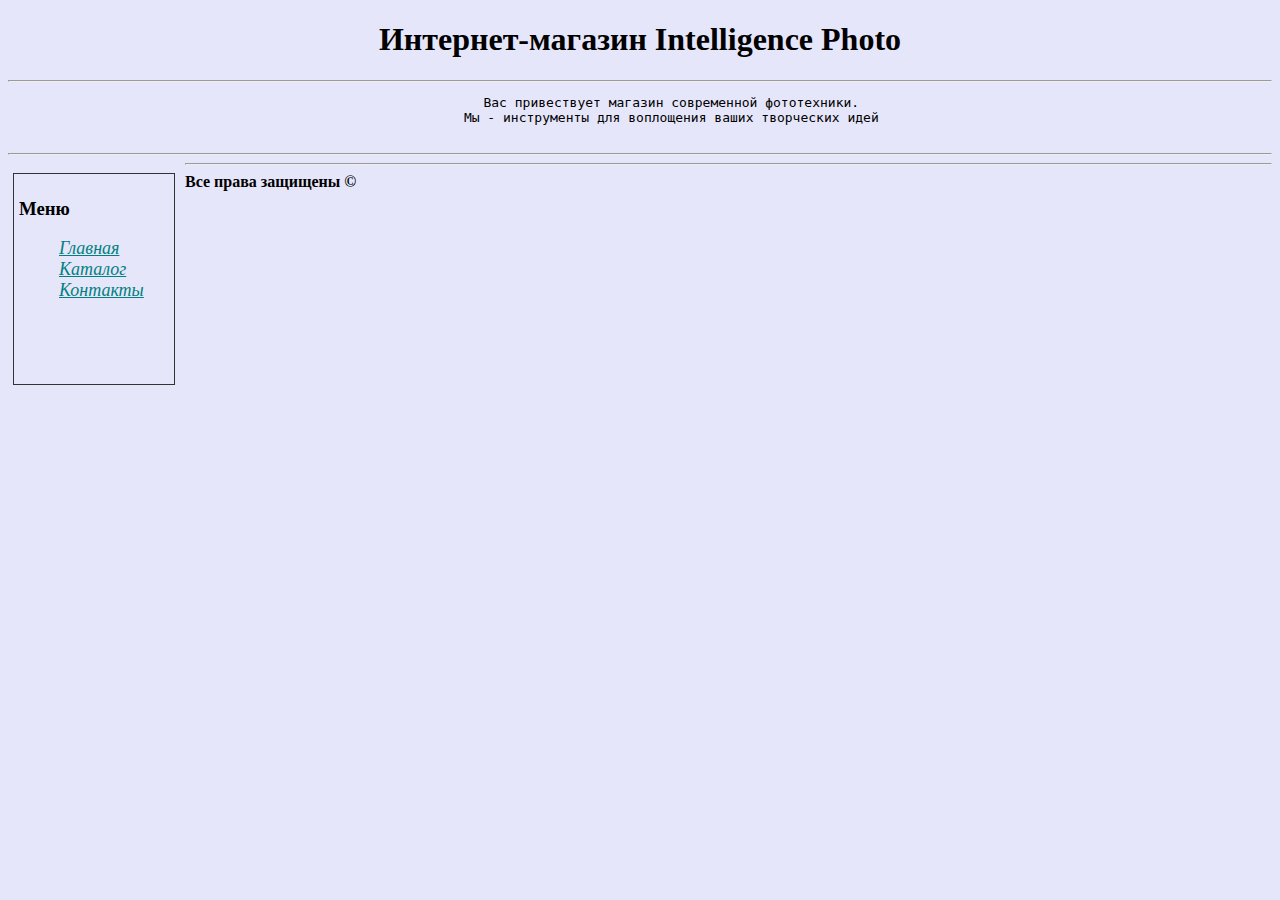
<file: index.html>
<!DOCTYPE html>
<html>
 <head>
  <Meta charset="utf-8">
  <title>Intelligence Photo</title>
  <link rel = "stylesheet" type = "text/css" href = "style.css">
 </head>
 <body>
   <header class="header">
      <h1 align="center">Интернет-магазин Intelligence Photo</h1>
      <hr />
      <pre align="center">
        Вас привествует магазин современной фототехники.
        Мы - инструменты для воплощения ваших творческих идей
      </pre>
     <hr />
   </header>
   <content>
   <div id="leftcol">
       <h3 align="left">Меню</h3>
	    <ul>
	     <li><a href="index.html">Главная</a></li>
	     <li><a href="catalog.html">Каталог</a></li>
	     <li><a href="contact.html">Контакты</a></li>
	    </ul>
	</div>
	</content>
	<footer>
	  <div id="foot">
	    <hr />
        <b>Все права защищены &#169;</b>
	  </div>
    </footer>
 </body>
</html>
</file>
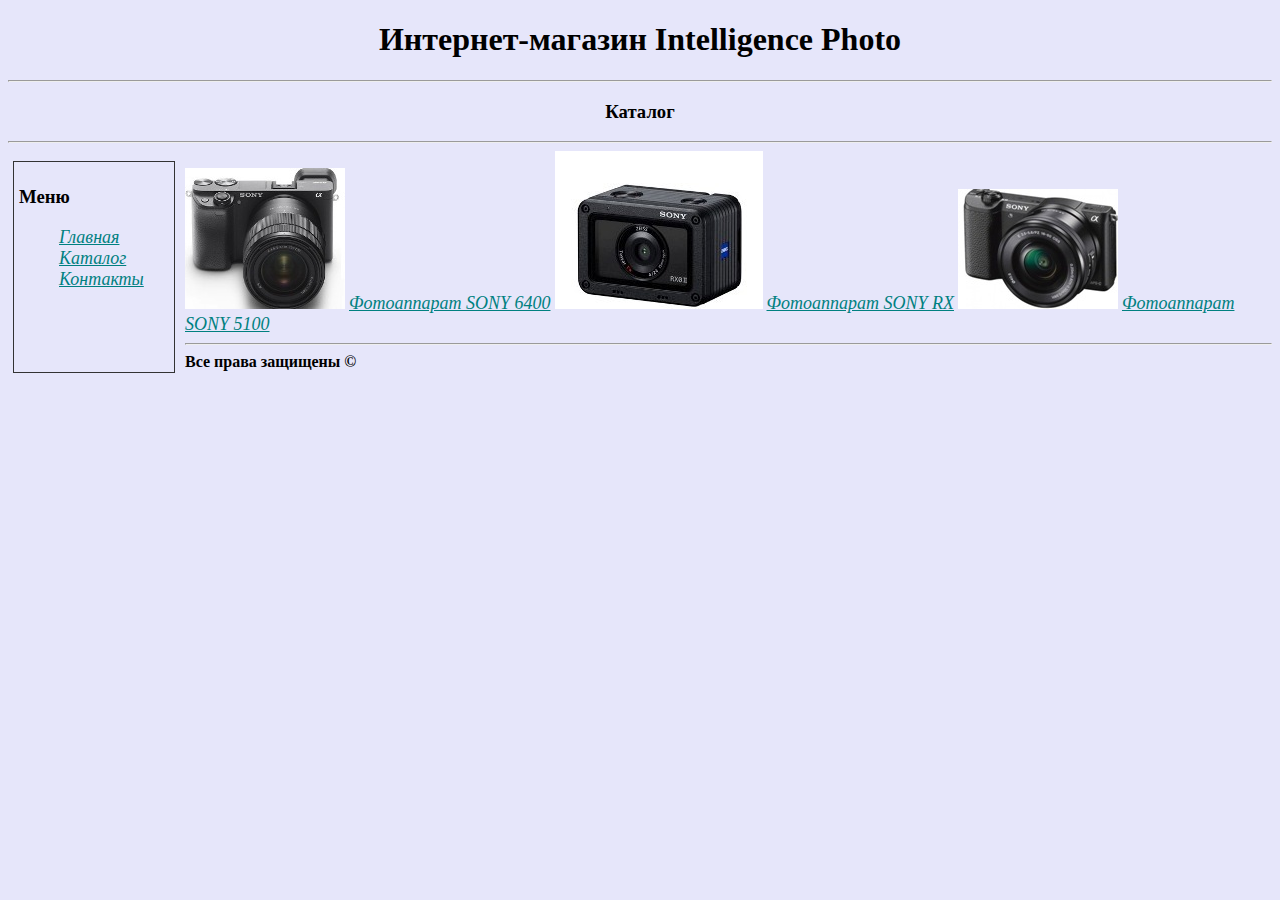
<file: catalog.html>
<!DOCTYPE html>
<html>
 <head>
  <Meta charset="utf-8">
  <title>Intelligence Photo</title>
   <link rel = "stylesheet" type = "text/css" href = "style.css">
 </head>

 <body>
  <header class="header">
     <h1 align="center">Интернет-магазин Intelligence Photo</h1>
     <hr />
     <h3 align="center">Каталог</h3>
     <hr />
  </header>
  <content>
     <div id="leftcol">
	   <h3 align="left">Меню</h3>
	    <ul>
	     <li><a href="index.html">Главная</a></li>
	     <li><a href="catalog.html">Каталог</a></li>
	     <li><a href="contact.html">Контакты</a></li>
	    </ul>
	 </div>
	 <div id="cont">
       <img src="6400.jpg">
	   <a href="sony6400.html">Фотоаппарат SONY 6400</a>
	   <img src="RX.jpg">
	   <a href="sony.html">Фотоаппарат SONY RX</a>
	   <img src="5100.jpg">
	   <a href="sony5100.html">Фотоаппарат SONY 5100</a>
	 </div>
  </content>
  <footer>
	 <div id="foot">
	    <hr />
        <b>Все права защищены &#169;</b>
	 </div>
   </footer>
 </body>
</html>
</file>
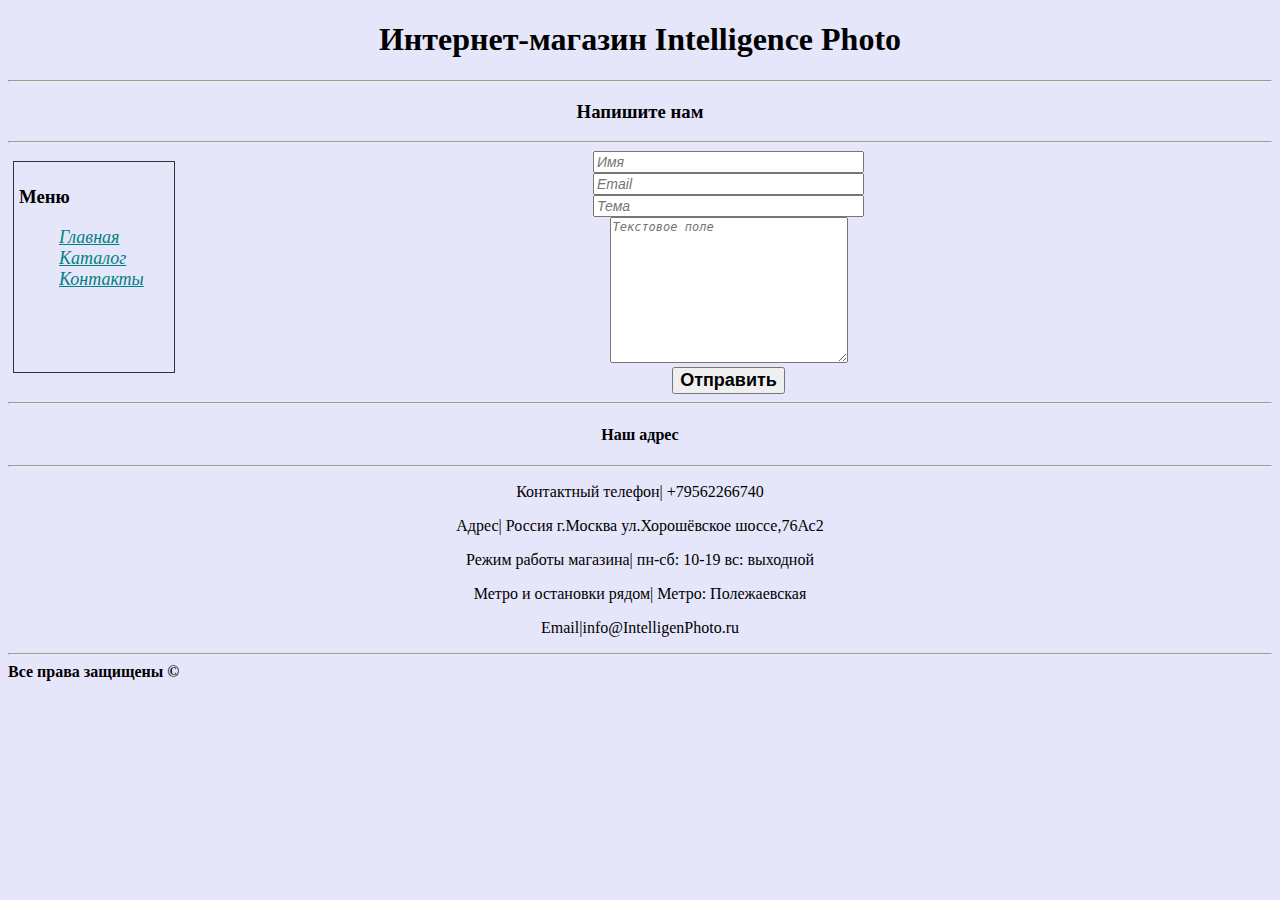
<file: contact.html>
<!DOCTYPE html>
<html>
 <head>
  <Meta charset="utf-8">
  <title>Intelligence Photo</title>
   <link rel = "stylesheet" type = "text/css" href = "style.css">
 </head>

  <body>
     <header class="header">
        <h1 align="center">Интернет-магазин Intelligence Photo</h1>
        <hr />
		<h3 align="center"> Напишите нам </h3>
		<hr />
	 </header> 
	 <content>
         <div id="leftcol">
           <h3 align="left">Меню</h3>
	        <ul>
	         <li><a href="index.html">Главная</a></li>
	         <li><a href="catalog.html">Каталог</a></li>
	         <li><a href="contact.html">Контакты</a></li>
	       </ul>
	     </div>
		 <div id="cont" align="center" >
	         <input class="form" type="text" size = "30" placeholder = "Имя"> <br>
             <input class="form" type = "text" size="30" placeholder = "Email"> <br>
             <input class="form" type = "text" size="30" placeholder = "Тема"> <br>
             <textarea class="form" cols="30" rows="10" placeholder="Текстовое поле"></textarea> <br>
             <input class="form2" type = "button" value = "Отправить" >
             <hr /> 
			 <h4 >Наш адрес</h4>
			 <hr />
			 <p >Контактный телефон| +79562266740</p>
			 <p >Адрес| Россия г.Москва ул.Хорошёвское шоссе,76Ас2</p>
			 <p >Режим работы магазина| пн-сб: 10-19 вс: выходной</p>
			 <p >Метро и остановки рядом| Метро: Полежаевская</p>
			 <p >Email|info@IntelligenPhoto.ru </p>
			 <p>
            <script type="text/javascript" charset="utf-8" async src="https://api-maps.yandex.ru/services/constructor/1.0/js/?um=constructor%3Ad4a867c33e35a75c2d30b663a8334d2cc1d9418d9291abee05e6c3a89562a4c3&amp;width=500&amp;height=400&amp;lang=ru_RU&amp;scroll=true"></script>
            </p>
		 </div>
	 </content>
	 <footer>
	  <div id="foot">
	    <hr />
        <b>Все права защищены &#169;</b>
	  </div>
     </footer>
</body>
</html>
</file>
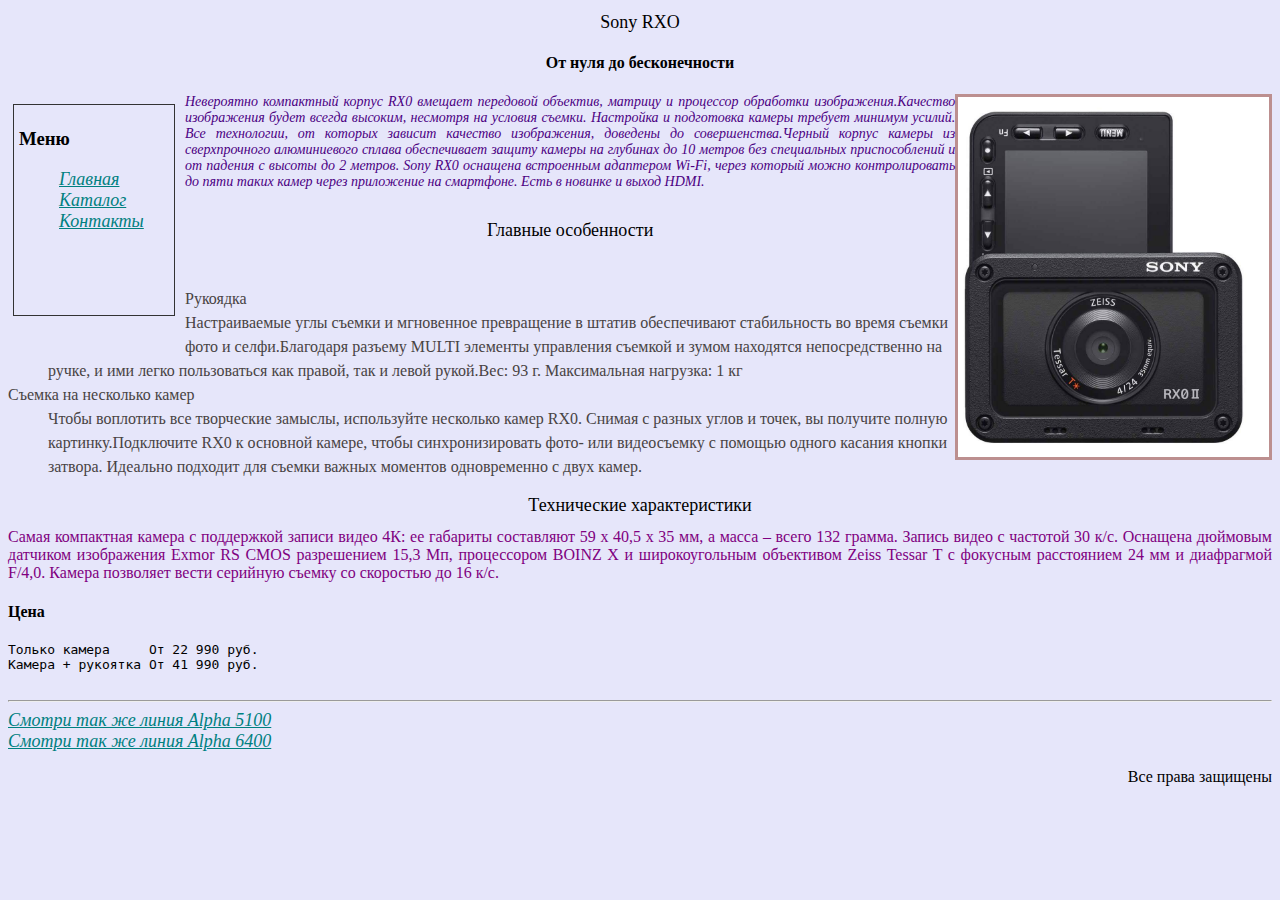
<file: sony.html>
<!DOCTYPE html>
<html>
 <head>
  <Meta charset="utf-8">
  <title>Intelligence Photo</title>
   <link rel = "stylesheet" type = "text/css" href = "style.css">
 </head>
 
 <body>
	<h1 class="zagl">Sony RXO</h1>
	<h4 align="center">От нуля до бесконечности</h4>
	<div id="leftcol">
	   <h3 align="left">Меню</h3>
	    <ul>
	     <li><a href="index.html">Главная</a></li>
	     <li><a href="catalog.html">Каталог</a></li>
	     <li><a href="contact.html">Контакты</a></li>
	    </ul>
	</div>
	 <div class="image-item">
	   <a href="r.jpg" target="_blank">
	   <img align="right" src="r.jpg" height="360"></a> 
	 </div>
	 <div class="text">
		Невероятно компактный корпус RX0 вмещает передовой объектив, матрицу и процессор обработки изображения.Качество изображения будет всегда высоким, несмотря на условия съемки. Настройка и подготовка камеры требует минимум усилий. Все технологии, от которых зависит качество изображения, доведены до совершенства.Черный корпус камеры из сверхпрочного алюминиевого сплава обеспечивает защиту камеры на глубинах до 10 метров без специальных приспособлений и от падения с высоты до 2 метров. Sony RX0 оснащена встроенным адаптером Wi-Fi, через который можно контролировать до пяти таких камер через приложение на смартфоне. Есть в новинке и выход HDMI.
	 </div>
	</br>
	<h1 class="zagl">Главные особенности</h1>
	</br>
	<div class="detali">
	<dl>
      <dt>Рукоядка</dt>
        <dd>Настраиваемые углы съемки и мгновенное превращение в штатив обеспечивают стабильность во время съемки фото и селфи.Благодаря разъему MULTI элементы управления съемкой и зумом находятся непосредственно на ручке, и ими легко пользоваться как правой, так и левой рукой.Вес: 93 г. Максимальная нагрузка: 1 кг
	    </dd>	
	  <dt>Съемка на несколько камер</dt>
	    <dd>Чтобы воплотить все творческие замыслы, используйте несколько камер RX0. Снимая с разных углов и точек, вы получите полную картинку.Подключите RX0 к основной камере, чтобы синхронизировать фото- или видеосъемку с помощью одного касания кнопки затвора. Идеально подходит для съемки важных моментов одновременно с двух камер.
	    </dd>
	</dl> 
	</div>
	<h1 class="zagl">Технические характеристики</h1>
	<div class="list">
	  Самая компактная камера с поддержкой записи видео 4К: ее габариты составляют 59 х 40,5 х 35 мм, а масса – всего 132 грамма. Запись видео с частотой 30 к/с. Оснащена дюймовым датчиком изображения Exmor RS CMOS разрешением 15,3 Мп, процессором BOINZ X и широкоугольным объективом Zeiss Tessar T с фокусным расстоянием 24 мм и диафрагмой F/4,0. Камера позволяет вести серийную съемку со скоростью до 16 к/с.
	</div>
	<h4>Цена</h4>
	<pre>
Только камера     От 22 990 руб.
Камера + рукоятка От 41 990 руб.
	</pre>
	<hr /> 
	<a href="sony5100.html">Смотри так же линия Alpha 5100</a>
	<br>
	<a href="sony6400.html">Смотри так же линия Alpha 6400</a>
    <p align="right">Все права защищены</p>
 </body>
</html>
</file>
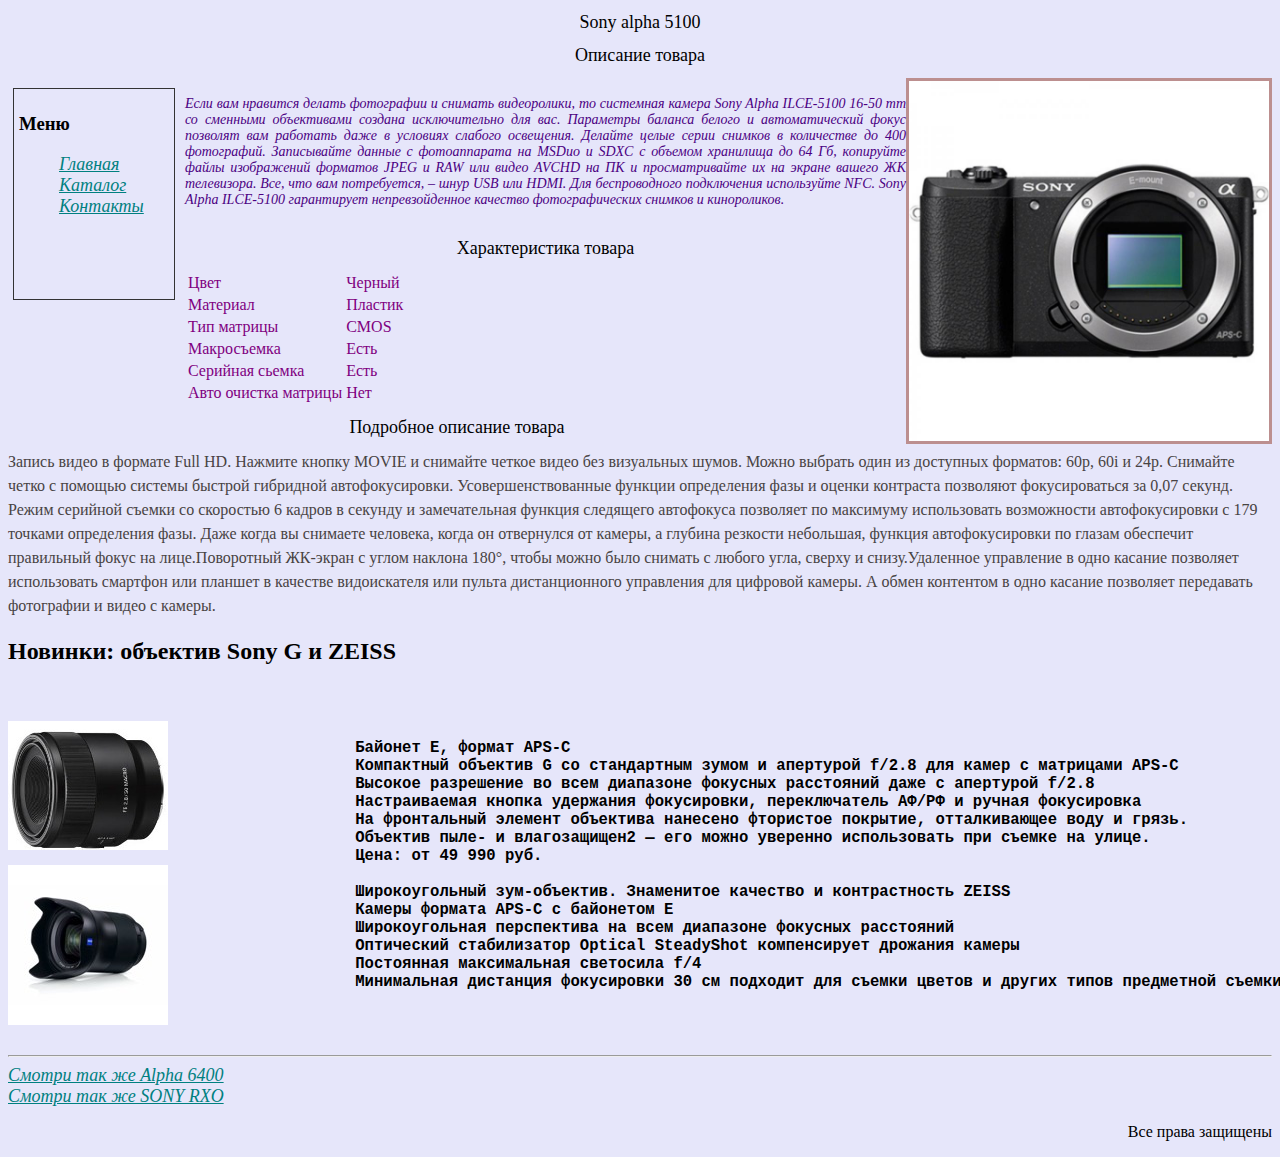
<file: sony5100.html>
<!doctypehtml>
<html>
 <head>
    <Meta charset="utf-8">
   <title>Intelligence Photo</title>
   <link rel = "stylesheet" type = "text/css" href = "style.css">
 </head>
 
 <body>
   <h1 class="zagl">Sony alpha 5100</h1>   
   <h1 class="zagl">Описание товара</h1>
     <div id="leftcol">
	   <h3 align="left">Меню</h3>
	    <ul>
	     <li><a href="index.html">Главная</a></li>
	     <li><a href="catalog.html">Каталог</a></li>
	     <li><a href="contact.html">Контакты</a></li>
	    </ul>
	 </div>
	 <div class="image-item">
        <a href="51.jpg" target="_blank">
	    <img align="right" src="51.jpg" height="360"></a>
	</div>
	</br>
     <div class="text">
	   Если вам нравится делать фотографии и снимать видеоролики, то системная камера 
	   Sony Alpha ILCE-5100 16-50 mm со сменными объективами создана исключительно для вас.
	   Параметры баланса белого и автоматический фокус позволят вам работать даже в 
	   условиях слабого освещения. Делайте целые серии снимков в количестве до 400 фотографий.
	   Записывайте данные с фотоаппарата на MSDuo и SDXC с объемом хранилища до 64 Гб, 
	   копируйте файлы изображений форматов JPEG и RAW или видео AVCHD на ПК и просматривайте их
	   на экране вашего ЖК телевизора. Все, что вам потребуется, – шнур USB или HDMI. 
	   Для беспроводного подключения используйте NFC. 
	   Sony Alpha ILCE-5100 гарантирует непревзойденное качество
	   фотографических снимков и кинороликов.
     </div>
   </br>
   <h1 class="zagl">Характеристика товара</h1>
   <div class="list">
    <table>
      <tr>
        <td>Цвет</td>
        <td>Черный</td>
      </tr>
	  <tr>
        <td>Материал</td>
        <td>Пластик</td>
      </tr>
	  <tr>
        <td>Тип матрицы</td>
        <td>CMOS</td>
      </tr>
	  <tr>
        <td>Макросъемка</td>
        <td>Есть</td>
      </tr>
	  <tr>
        <td>Серийная сьемка</td>
        <td>Есть</td>
      </tr>
	  <tr>
        <td>Авто очистка матрицы</td>
        <td>Нет</td>
      </tr>
    </table>
   </div>
    <h1 class="zagl">Подробное описание товара</h1>
   
	 <div class="detali">
		Запись видео в формате Full HD. Нажмите кнопку MOVIE и снимайте четкое видео без визуальных шумов. Можно выбрать один из доступных форматов: 60p, 60i и 24p.
		Снимайте четко с помощью системы быстрой гибридной автофокусировки. Усовершенствованные функции определения фазы и оценки контраста позволяют фокусироваться за 0,07 секунд. 
		Режим серийной съемки со скоростью 6 кадров в секунду и замечательная функция следящего автофокуса позволяет по максимуму использовать возможности автофокусировки с 179 точками определения фазы.
		Даже когда вы снимаете человека, когда он отвернулся от камеры, а глубина резкости небольшая, функция автофокусировки по глазам обеспечит правильный фокус на лице.Поворотный ЖК-экран с углом наклона 180°, 
		чтобы можно было снимать с любого угла, сверху и снизу.Удаленное управление в одно касание позволяет использовать смартфон или планшет в качестве видоискателя или пульта дистанционного управления для цифровой камеры.
		А обмен контентом в одно касание позволяет передавать фотографии и видео с камеры. 
	 </div>
  
   <h2>Новинки: объектив Sony G и ZEISS</h2>
      <pre align="left">
       <big>
	    <b>
	     <img align="left" src="po.jpg">
			Байонет Е, формат APS-C
			Компактный объектив G со стандартным зумом и апертурой f/2.8 для камер с матрицами APS-C
			Высокое разрешение во всем диапазоне фокусных расстояний даже с апертурой f/2.8
			Настраиваемая кнопка удержания фокусировки, переключатель АФ/РФ и ручная фокусировка
			На фронтальный элемент объектива нанесено фтористое покрытие, отталкивающее воду и грязь. 
			Объектив пыле- и влагозащищен2 — его можно уверенно использовать при съемке на улице.
			Цена: от 49 990 руб.
		 <img align="left" src="zies.jpg">
			Широкоугольный зум-объектив. Знаменитое качество и контрастность ZEISS
			Камеры формата APS-C с байонетом E
			Широкоугольная перспектива на всем диапазоне фокусных расстояний
			Оптический стабилизатор Optical SteadyShot компенсирует дрожания камеры
			Постоянная максимальная светосила f/4 
			Минимальная дистанция фокусировки 30 см подходит для съемки цветов и других типов предметной съемки
        </b>
	   </big>		 
	  </pre>
     <hr /> 
   <a href="sony6400.html">Смотри так же Alpha 6400</a>
   <br>
   <a href="sony.html">Смотри так же SONY RXO</a>
   <p align="right">Все права защищены</p>
 </body>
</html>
</file>
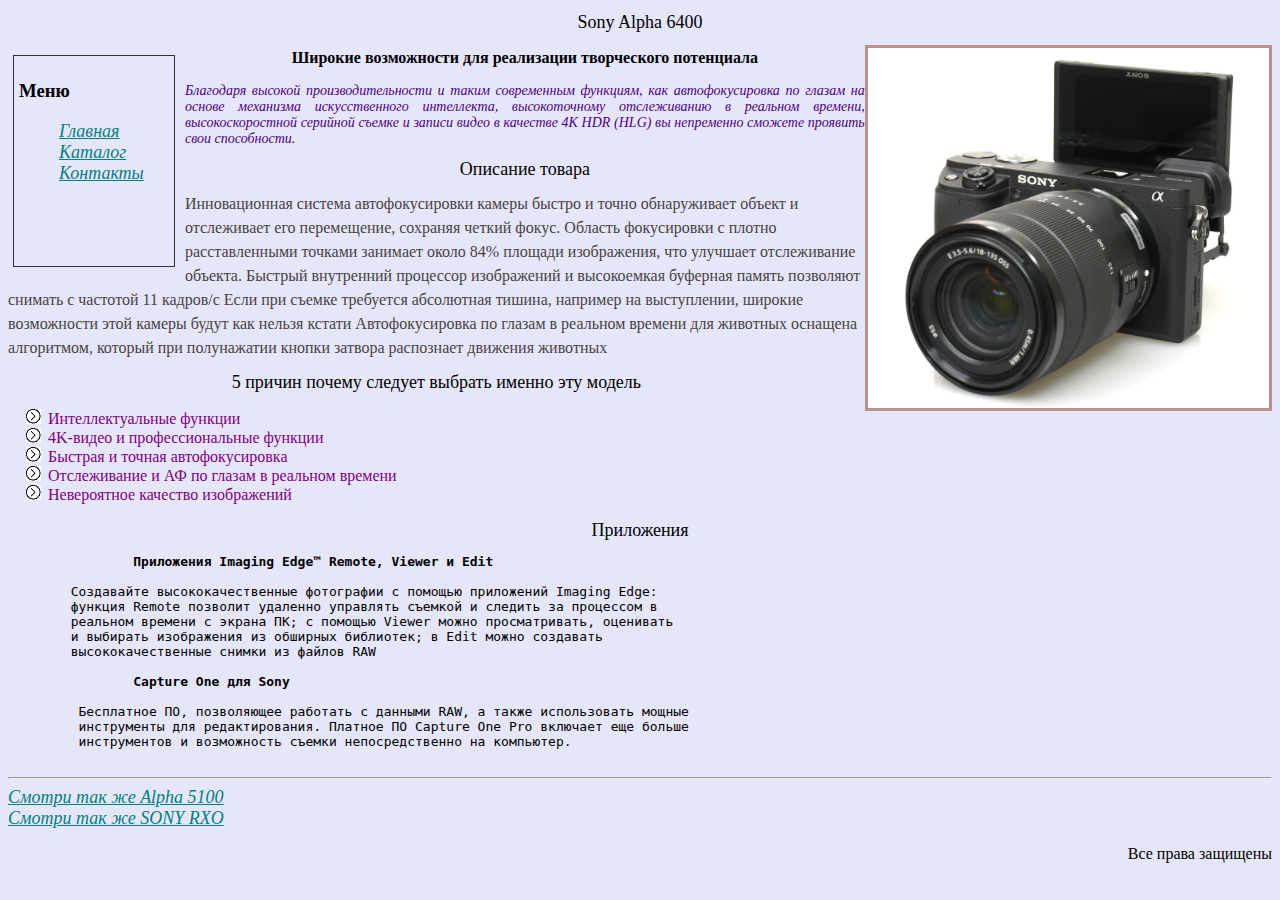
<file: sony6400.html>
<!DOCTYPE html>
<html>
 <head>
  <Meta charset="utf-8">
  <title>Intelligence Photo</title>
   <link rel = "stylesheet" type = "text/css" href = "style.css">
 </head>

 <body>
	<h1 class="zagl">Sony Alpha 6400</h1>
	<div id="leftcol">
	   <h3 align="left">Меню</h3>
	    <ul>
	     <li><a href="index.html">Главная</a></li>
	     <li><a href="catalog.html">Каталог</a></li>
	     <li><a href="contact.html">Контакты</a></li>
	    </ul>
	 </div>
	 <div class="image-item">
	    <a href="64.jpg" target="_blank">
	    <img align="right" src="64.jpg" height="360"></a> 
	</div>
	 <p align="center">
		<b>Широкие возможности для реализации творческого потенциала</b>
	 </p>
		<div class="text">Благодаря высокой производительности и таким современным функциям, как автофокусировка по глазам на основе механизма искусственного интеллекта, высокоточному отслеживанию в реальном времени, высокоскоростной серийной съемке и записи видео в качестве 4K HDR (HLG) вы непременно сможете проявить свои способности.
	    </div>
	<h1 class="zagl">Описание товара</h1>
	<div class="detali">
	 Инновационная система автофокусировки камеры быстро и точно обнаруживает объект и отслеживает его перемещение, сохраняя четкий фокус.
	 Область фокусировки с плотно расставленными точками занимает около 84% площади изображения, что улучшает отслеживание объекта. 
	 Быстрый внутренний процессор изображений и высокоемкая буферная память позволяют снимать с частотой 11 кадров/с
	 Если при съемке требуется абсолютная тишина, например на выступлении, широкие возможности этой камеры будут как нельзя кстати
	 Автофокусировка по глазам в реальном времени для животных оснащена алгоритмом, который при полунажатии кнопки затвора распознает движения животных
	</div>
	<h1 class="zagl">5 причин почему следует выбрать именно эту модель</h1>
	<div class="list">
	 <ul>
	  <li>Интеллектуальные функции</li>
	  <li>4K-видео и профессиональные функции</li>
	  <li>Быстрая и точная автофокусировка</li>
	  <li>Отслеживание и АФ по глазам в реальном времени</li>
	  <li>Невероятное качество изображений</li>
	 </ul>
	</div>
	<h1 class="zagl">Приложения</h1>
	<pre>
		<b>Приложения Imaging Edge™ Remote, Viewer и Edit</b>
		
	Создавайте высококачественные фотографии с помощью приложений Imaging Edge:
	функция Remote позволит удаленно управлять съемкой и следить за процессом в
	реальном времени с экрана ПК; с помощью Viewer можно просматривать, оценивать
	и выбирать изображения из обширных библиотек; в Edit можно создавать 
	высококачественные снимки из файлов RAW
	
		<b>Capture One для Sony</b>
		
	 Бесплатное ПО, позволяющее работать с данными RAW, а также использовать мощные 
	 инструменты для редактирования. Платное ПО Capture One Pro включает еще больше 
	 инструментов и возможность съемки непосредственно на компьютер.
	</pre>
   <hr />
   <a href="sony5100.html">Смотри так же Alpha 5100</a>   
   <br>
   <a href="sony.html">Смотри так же SONY RXO</a>
   <p align="right">Все права защищены</p>
 </body>
</html>
</file>
<file: style.css>
body {
      background : #E6E6FA;
     }
h1 {
    text-align : center;
   }
   
h1.zagl {
	text-align:center;
	color:black;
	font-size: 18px;
	font-weight: 400;
}
#leftcol { /* Левая колонка */
    float: left; /* Обтекание справа */
    border: 1px solid #333; /* Параметры рамки вокруг */
    width: 150px; /* Ширина колонки */
    padding: 5px; /* Поля вокруг текста */
    margin: 10px 10px 20px 5px; /* Значения отступов */
	height:200px;/*высота*/
  }
li {
    list-style-type: none; /* Прячем исходные маркеры */
   }
A {
    color:Teal ;
	font-style: italic;
	font-size: 18px;
   }
s1.Zagolovki {
	text-align:center;
	color:black;
	font-size: 18px;
	font-weight: 400;
}
div.text{
	color : #4B0082;
	font-size: 14px;
	font-style: italic;
	line-height:16px;
	text-align:justify;
}
div.detali{
	color :#484343;
	font-size: 16px;
	font-weight:400;
	line-height: 24px;
	text-align: left;
}
div.list{
	color :#800080;
	font-size: 16px;
	text-align: justify;
	list-style-image: url("pic.png")
}
input.form[type="text"] {
font-size: 14px;
font-style: italic;
color: black;
} 
input.form2[type="button"] {
font-weight: bold;
font-size: 18px;
font-style: normal;
text-align: center;
} 
textarea.form {
font-size: 12px;
font-style: italic;
color: black;
}
.image-item {
float: right;
border: 3px solid #BC8F8F ;  
}
</file>
